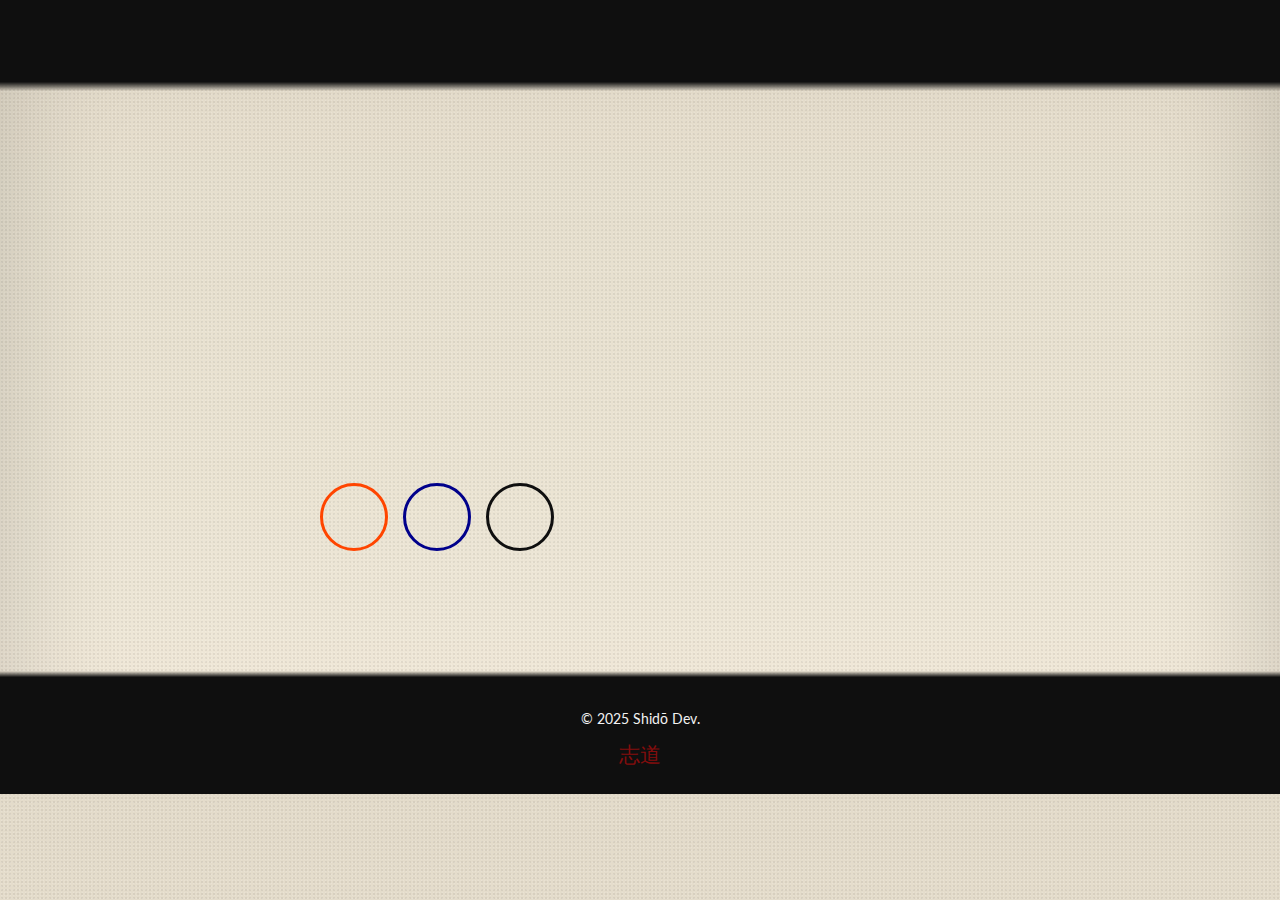
<file: HTML/Index.html>
<!DOCTYPE html>
<html lang="es">

<head>
    <meta charset="UTF-8"> <!-- codificación -->
    <meta name="viewport" content="width=device-width, initial-scale=1.0"> <!-- Para que sea adaptable -->
    <title>Samuel Garcia | Software Developer Portfolio</title>

    <!-- SEO metas -->
    <meta name="robots" content="index, follow">
    <meta name="description" 
        content="Portafolio de Samuel Garcia, desarrollador de software Full-Stack en formación. 
        Descubre mis proyectos, habilidades y experiencia."
    >

    <!-- Open Graph -->
    <meta property="og:title" content="Portafolio de Samuel Garcia - Software Developer Jr">
    <meta property="og:description" 
        content="Desarrollador Full-Stack en formación. Mira mis proyectos, habilidades y experiencia."
    >
    <meta property="og:image" content="/images/YoEnDiagonalBrazosCruzados.jpg">
    <meta property="og:type" content="website">
    <meta property="og:url" content="https://tudominio.com">

    <link rel="icon" type="images/jpeg" href="/images/dragon-icon.png">
    <link rel="stylesheet" href="/CSS/Base.css">
    <link rel="stylesheet" href="/CSS/Header.css">
    <link rel="stylesheet" href="/CSS/Footer.css">
    <link rel="stylesheet" href="/CSS/Home.css">
    <link rel="stylesheet" href="/CSS/Animations.css">
</head>

<body>

    <!-- ======== HEADER / NAV ======== -->
    <header>
        <nav>
            <div class="div-title">
                <h1 class="site-title">Shidō Dev<span class="sr-only">Samuel Garcia</span></h1>
            </div>
            <div class="div-ul">
                <ul class="nav-links">
                    <li><a class="intro-link" href="/HTML/About.html">Sobre mí</a></li>
                    <li><a class="intro-link" href="/HTML/Skills.html">Habilidades</a></li>
                    <li><a class="intro-link" href="/HTML/Projects.html">Proyectos</a></li>
                    <li><a class="intro-link" href="Documents/CV-Samuel Garcia-ES.pdf" download="CV-Samuel-Garcia-ES.pdf">CV</a></li>
                </ul>
            </div>
        </nav>
    </header>

    <main>
        <!-- ======== PRESENTACIÓN TIPO BENTO ======== -->
        <section id="inicio" class="intro-section">

            <div class="card card-description">
                <h2 class="intro-title">Hola, soy Samuel Garcia</h2>
                <p class="intro-subtitle">Desarrollador de Software próximo a graduarse, 
                    con enfoque <span class="key-words">Full-Stack</span> y especial interés en el 
                    <span class="key-words">desarrollo web</span> y la 
                    <span class="key-words">inteligencia artificial</span>.
                </p>
                <p class="intro-description">Me motiva crear soluciones eficientes, 
                    aportar valor y aprender a través del proceso. 
                </p>
                <p class="intro-description">
                    Aquí encontrarás mis proyectos, habilidades y mi crecimiento como desarrollador.
                </p>
            </div>
            
            <div class="card card-photo">
                <img class="profile-picture" src="/images/YoEnFrontalBrazosCruzados.jpg" 
                alt="Samuel García, Desarrollador de Software Jr, foto frontal">
            </div>

        </section>

        <section id="contacto" class="intro-seals">

            <div class="seal seal-email">
                <a id="Email" class="icon icon-email" href="mailto:garcia.samuel.201118@gmail.com">
                    <svg viewBox="0 0 24 24">
                        <path d="M20 4H4c-1.1 0-2 .9-2 2v12c0 1.1.9 2 2 2h16c1.1 0 2-.9 2-2V6c0-1.1-.9-2-2-2zm0 4-8 5-8-5V6l8 5 8-5v2z"/>                    
                    </svg>
                </a>
            </div>

            <div class="seal seal-linkedin">
                <a id="Linkedin" class="icon icon-linkedin" rel="noopener noreferrer"
                    href="https://www.linkedin.com/in/samuel-garcia-sierra-dev" target="_blank">
                    <svg viewBox="0 0 24 24">
                        <path d="M4.98 3.5a2.25 2.25 0 1 1 0 4.5 2.25 2.25 0 0 1 0-4.5zM3 8.75h3.96V21H3V8.75zM9.75 8.75H13v1.67h.05c.45-.85 1.55-1.75 3.2-1.75 3.42 0 4.05 2.25 4.05 5.17V21H16.3v-6.17c0-1.47-.03-3.36-2.05-3.36-2.05 0-2.36 1.6-2.36 3.26V21H9.75V8.75z"/>
                    </svg>
                </a>
            </div>

            <div class="seal seal-github">
                <a id="Github" class="icon icon-github" href="https://github.com/IsRengoku" target="_blank"
                    rel="noopener noreferrer">
                    <svg viewBox="0 0 24 24">
                        <path d="M12 .5C5.65.5.5 5.65.5 12c0 5.1 3.29 9.42 7.86 10.95.58.11.79-.25.79-.55v-2.1c-3.2.7-3.88-1.37-3.88-1.37-.53-1.34-1.29-1.7-1.29-1.7-1.05-.7.08-.68.08-.68 1.17.09 1.78 1.2 1.78 1.2 1.03 1.77 2.7 1.26 3.36.97.1-.75.4-1.26.72-1.55-2.56-.3-5.26-1.28-5.26-5.7 0-1.26.45-2.3 1.2-3.1-.12-.3-.52-1.52.11-3.17 0 0 .97-.31 3.18 1.18a10.8 10.8 0 0 1 5.8 0c2.2-1.5 3.17-1.18 3.17-1.18.63 1.65.24 2.87.12 3.17.75.8 1.2 1.84 1.2 3.1 0 4.43-2.7 5.4-5.28 5.68.41.36.77 1.06.77 2.15v3.18c0 .3.2.67.8.55A10.99 10.99 0 0 0 23.5 12c0-6.35-5.15-11.5-11.5-11.5z"/>
                    </svg>
                </a>
            </div>

        </section>

    </main>

    <!-- ======== FOOTER ======== -->
    <footer>
        <p>© 2025 Shidō Dev.</p>
    </footer>

</body>

</html>
</file>
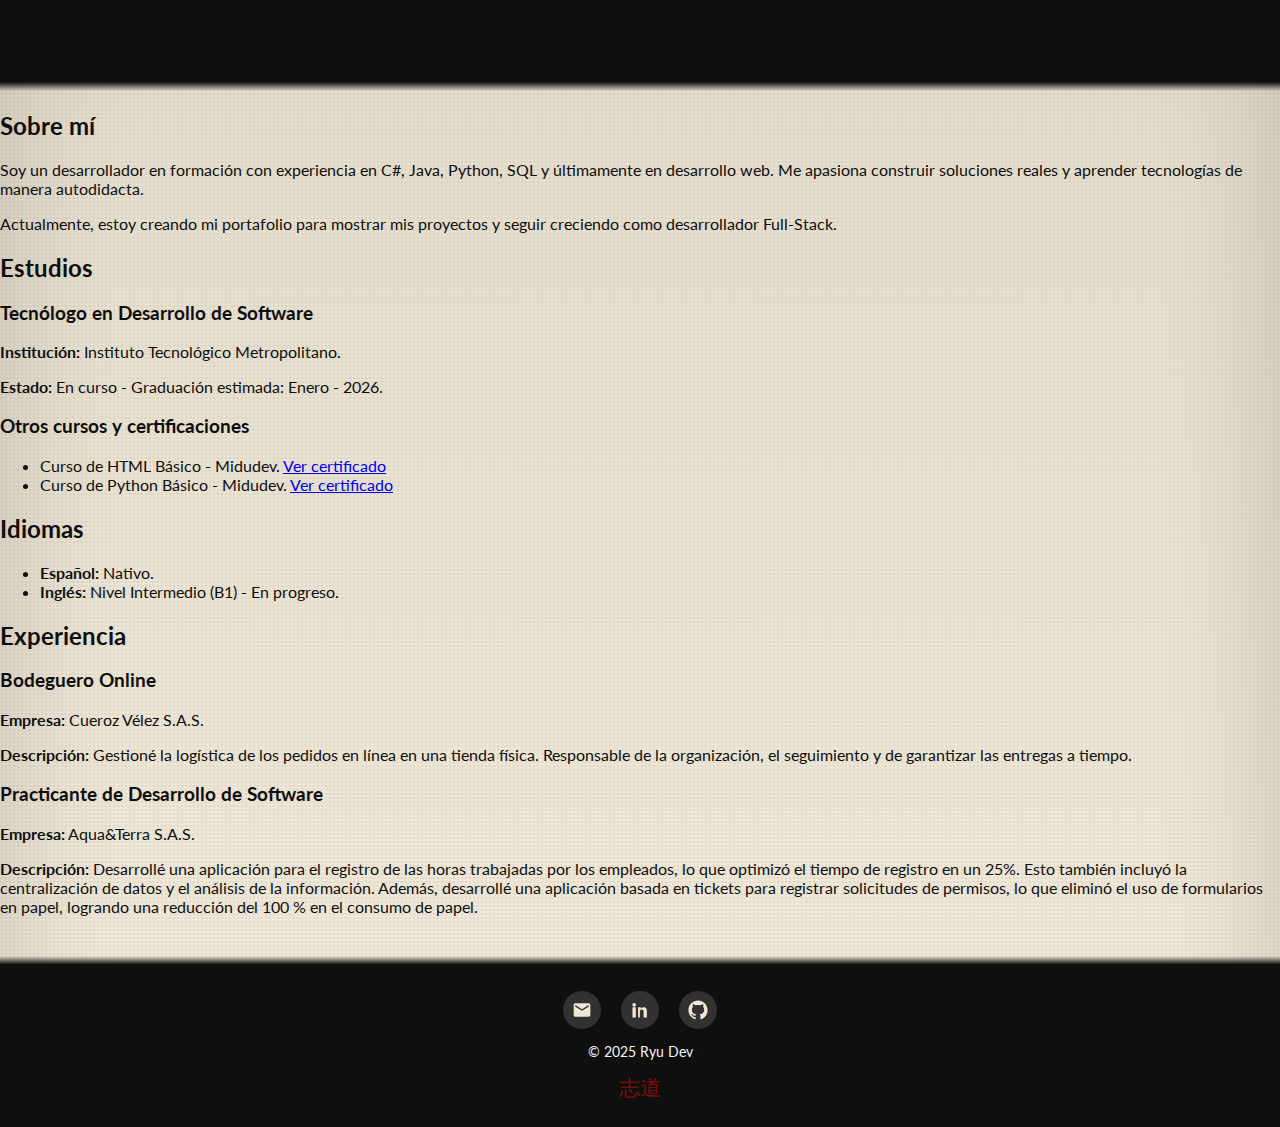
<file: HTML/About.html>
<!DOCTYPE html>
<html lang="es">
<head>
    <meta charset="UTF-8"> <!-- codificación -->
    <meta name="viewport" content="width=device-width, initial-scale=1.0"> <!-- Para que sea adaptable -->
    <title>Acerca de Samuel Garcia - Desarrollador de Software Jr</title>

    <!-- SEO metas -->
    <meta name="robots" content="index, follow">
    <meta name="description" 
        content="Acerca de Samuel Garcia, desarrollador de software Full-Stack en formación. 
        Descubre mis proyectos, habilidades y experiencia."
    >

    <!-- Open Graph -->
    <meta property="og:title" content="Acerca de Samuel Garcia - Software Developer Jr">
    <meta property="og:description" 
        content="Desarrollador Full-Stack en formación. Mira mis proyectos, habilidades y experiencia."
    >
    <meta property="og:image" content="/images/YoEnDiagonalBrazosCruzados.jpg">
    <meta property="og:type" content="website">
    <meta property="og:url" content="https://tudominio.com">

    <link rel="icon" type="images/jpeg" href="/images/YoEnDiagonalBrazosCruzados.jpg">
    <link rel="stylesheet" href="/CSS/Base.css">
    <link rel="stylesheet" href="/CSS/Header.css">
    <link rel="stylesheet" href="/CSS/Footer.css">
    <link rel="stylesheet" href="/CSS/About.css">
    <link rel="stylesheet" href="/CSS/Animations.css">
</head>
<body class="about-page">

    <!-- ======== HEADER / NAV ======== -->
    <header>
        <nav>
            <div class="div-tittle">
                <h1 class="site-tittle">Shidō Dev<span class="sr-only">Samuel Garcia</span></h1>
            </div>
            <div class="div-ul">
                <ul>
                    <li><a href="/HTML/Index.html">Inicio</a></li>
                    <li><a href="/HTML/Projects.html">Proyectos</a></li>
                    <li><a href="/HTML/Skills.html">Habilidades</a></li>
                    <li><a href="#contacto">Contacto</a></li>
                    <li><a href="Documents/CV-Samuel Garcia-ES.pdf" download="CV-Samuel-Garcia-ES.pdf">Descargar CV</a></li>
                </ul>
            </div>
        </nav>
    </header>

    <main>
        <!-- ======== SOBRE MÍ ======== -->
        <section id="sobre-mi">
            <h2>Sobre mí</h2>
            <p>
                Soy un desarrollador en formación con experiencia en C#, Java, Python, SQL y últimamente en desarrollo web. 
                Me apasiona construir soluciones reales y aprender tecnologías de manera autodidacta.
            </p>
            <p>
                Actualmente, estoy creando mi portafolio para mostrar mis proyectos y seguir creciendo como desarrollador Full-Stack.
            </p>
        </section>

        <!-- ======== ESTUDIOS ======== -->
        <section id="estudios">
            <h2>Estudios</h2>

            <article>
                <h3>Tecnólogo en Desarrollo de Software</h3>
                <p><strong>Institución:</strong> Instituto Tecnológico Metropolitano.</p>
                <p><strong>Estado:</strong> En curso - Graduación estimada: Enero - 2026.</p>
            </article>

            <article>
                <h3>Otros cursos y certificaciones</h3>
                <ul>
                    <li>Curso de HTML Básico - Midudev. 
                        <a href="../Documents/Certificado HTML.pdf" target="_blank">Ver certificado</a>
                    </li>
                    <li>Curso de Python Básico - Midudev.
                        <a href="../Documents/Certificado Python.pdf" target="_blank">Ver certificado</a>
                    </li>
                </ul>
            </article>

        </section>

        <!-- ======== IDIOMAS ======== -->
        <section id="idiomas">
            <h2>Idiomas</h2>
            <ul>
                <li><strong>Español:</strong> Nativo.</li>
                <li><strong>Inglés:</strong> Nivel Intermedio (B1) - En progreso.</li>
            </ul>
        </section>

        <!-- ======== EXPERIENCIA ======== -->
        <section id="experiencia">
            <h2>Experiencia</h2>
            <article>
                <h3>Bodeguero Online</h3>
                <p><strong>Empresa:</strong> Cueroz Vélez S.A.S.</p>
                <p><strong>Descripción:</strong> Gestioné la logística de los pedidos en línea en una tienda física. 
                    Responsable de la organización, el seguimiento y de garantizar las entregas a tiempo.
                </p>
            </article>

            <article>
                <h3>Practicante de Desarrollo de Software</h3>
                <p><strong>Empresa:</strong> Aqua&Terra S.A.S.</p>
                <p><strong>Descripción:</strong> Desarrollé una aplicación para el registro de las horas trabajadas por los empleados, 
                    lo que optimizó el tiempo de registro en un 25%. 
                    Esto también incluyó la centralización de datos y el análisis de la información.
                    Además, desarrollé una aplicación basada en tickets para registrar solicitudes de permisos, 
                    lo que eliminó el uso de formularios en papel, logrando una reducción del 100 % en el consumo de papel.
                </p>
            </article>
        </section>
    </main>

    <!-- ======== FOOTER ======== -->
    <footer class="footer-about">
        <!-- ======== CONTACTO ======== -->
        <section id="contacto">
            <div class="footer-icons">
                <a id="Email" class="icon icon-email" href="mailto:garcia.samuel.201118@gmail.com">
                    <svg viewBox="0 0 24 24">
                        <path d="M20 4H4c-1.1 0-2 .9-2 2v12c0 1.1.9 2 2 2h16c1.1 0 2-.9 2-2V6c0-1.1-.9-2-2-2zm0 4-8 5-8-5V6l8 5 8-5v2z"/>                    
                    </svg>
                </a>
            </div>

            <div class="footer-icons">
                <a id="Linkedin" class="icon icon-linkedin" rel="noopener noreferrer"
                    href="https://www.linkedin.com/in/samuel-garcia-sierra-dev" target="_blank">
                    <svg viewBox="0 0 24 24">
                        <path d="M4.98 3.5a2.25 2.25 0 1 1 0 4.5 2.25 2.25 0 0 1 0-4.5zM3 8.75h3.96V21H3V8.75zM9.75 8.75H13v1.67h.05c.45-.85 1.55-1.75 3.2-1.75 3.42 0 4.05 2.25 4.05 5.17V21H16.3v-6.17c0-1.47-.03-3.36-2.05-3.36-2.05 0-2.36 1.6-2.36 3.26V21H9.75V8.75z"/>
                    </svg>
                </a>
            </div>

            <div class="footer-icons">
                <a id="Github" class="icon icon-github" href="https://github.com/IsRengoku" target="_blank"
                    rel="noopener noreferrer">
                    <svg viewBox="0 0 24 24">
                        <path d="M12 .5C5.65.5.5 5.65.5 12c0 5.1 3.29 9.42 7.86 10.95.58.11.79-.25.79-.55v-2.1c-3.2.7-3.88-1.37-3.88-1.37-.53-1.34-1.29-1.7-1.29-1.7-1.05-.7.08-.68.08-.68 1.17.09 1.78 1.2 1.78 1.2 1.03 1.77 2.7 1.26 3.36.97.1-.75.4-1.26.72-1.55-2.56-.3-5.26-1.28-5.26-5.7 0-1.26.45-2.3 1.2-3.1-.12-.3-.52-1.52.11-3.17 0 0 .97-.31 3.18 1.18a10.8 10.8 0 0 1 5.8 0c2.2-1.5 3.17-1.18 3.17-1.18.63 1.65.24 2.87.12 3.17.75.8 1.2 1.84 1.2 3.1 0 4.43-2.7 5.4-5.28 5.68.41.36.77 1.06.77 2.15v3.18c0 .3.2.67.8.55A10.99 10.99 0 0 0 23.5 12c0-6.35-5.15-11.5-11.5-11.5z"/>
                    </svg>
                </a>
            </div>

        </section>
        <p>© 2025 Ryu Dev</p>
    </footer>
</body>
</html>
</file>
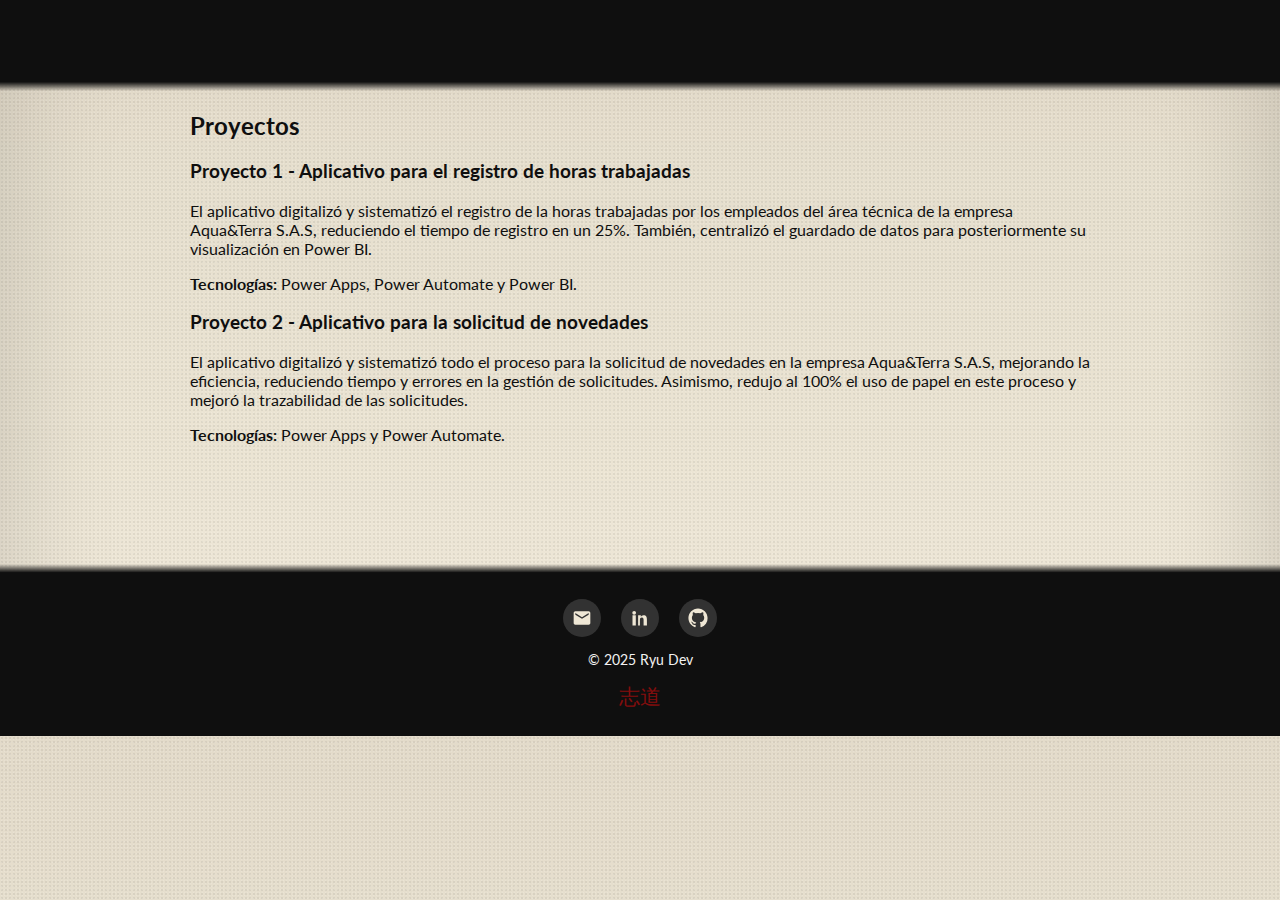
<file: HTML/Projects.html>
<!DOCTYPE html>
<html lang="es">
<head>
    <meta charset="UTF-8"> <!-- codificación -->
    <meta name="viewport" content="width=device-width, initial-scale=1.0"> <!-- Para que sea adaptable -->
    <title>Proyectos de Samuel Garcia - Desarrollador de Software Jr</title>

    <!-- SEO metas -->
    <meta name="robots" content="index, follow">
    <meta name="description" 
        content="Proyectos de Samuel Garcia, desarrollador de software Full-Stack en formación. 
        Descubre mis proyectos, habilidades y experiencia."
    >

    <!-- Open Graph -->
    <meta property="og:title" content="Proyectos de Samuel Garcia - Software Developer Jr">
    <meta property="og:description" 
        content="Desarrollador Full-Stack en formación. Mira mis proyectos, habilidades y experiencia."
    >
    <meta property="og:image" content="/images/YoEnDiagonalBrazosCruzados.jpg">
    <meta property="og:type" content="website">
    <meta property="og:url" content="https://tudominio.com">

    <link rel="icon" type="images/jpeg" href="/images/YoEnDiagonalBrazosCruzados.jpg">
    <link rel="stylesheet" href="/CSS/Base.css">
    <link rel="stylesheet" href="/CSS/Header.css">
    <link rel="stylesheet" href="/CSS/Footer.css">
    <link rel="stylesheet" href="/CSS/Projects.css">
    <link rel="stylesheet" href="/CSS/Animations.css">
</head>
<body>
    <!-- ======== HEADER / NAV ======== -->
    <header>
        <nav>
            <h1>Samuel Garcia - Software Developer</h1>
            <ul>
                <li><a href="/HTML/Index.html">Inicio</a></li>
                <li><a href="/HTML/About.html">Sobre mí</a></li>
                <li><a href="/HTML/Skills.html">Habilidades</a></li>
                <li><a href="#contacto">Contacto</a></li>
                <li><a href="Documents/CV-Samuel Garcia-ES.pdf" download="CV-Samuel-Garcia-ES.pdf">Descargar CV</a></li>
            </ul>
        </nav>
    </header>

    <main>
        <!-- ======== PROYECTOS ======== -->
        <section id="proyectos">
            <h2>Proyectos</h2>

            <article>
                <h3>Proyecto 1 - Aplicativo para el registro de horas trabajadas</h3>
                <p>El aplicativo digitalizó y sistematizó el registro de la horas trabajadas por los empleados del área técnica de la
                    empresa Aqua&Terra S.A.S, reduciendo el tiempo de registro en un 25%. También, 
                    centralizó el guardado de datos para posteriormente su visualización en Power BI.</p>
                <p><strong>Tecnologías:</strong> Power Apps, Power Automate y Power BI.</p>
            </article>

            <article>
                <h3>Proyecto 2 - Aplicativo para la solicitud de novedades</h3>
                <p>El aplicativo digitalizó y sistematizó todo el proceso para la solicitud de novedades en la empresa 
                    Aqua&Terra S.A.S, mejorando la eficiencia, reduciendo tiempo y errores en la gestión de solicitudes.
                    Asimismo, redujo al 100% el uso de papel en este proceso y mejoró la trazabilidad de las solicitudes.
                </p>
                <p><strong>Tecnologías:</strong> Power Apps y Power Automate.</p>
            </article>

        </section>
    </main>

    <!-- ======== FOOTER ======== -->
    <footer class="footer-about">
        <!-- ======== CONTACTO ======== -->
        <section id="contacto">
            <div class="footer-icons">
                <a id="Email" class="icon icon-email" href="mailto:garcia.samuel.201118@gmail.com">
                    <svg viewBox="0 0 24 24">
                        <path d="M20 4H4c-1.1 0-2 .9-2 2v12c0 1.1.9 2 2 2h16c1.1 0 2-.9 2-2V6c0-1.1-.9-2-2-2zm0 4-8 5-8-5V6l8 5 8-5v2z"/>                    
                    </svg>
                </a>
            </div>

            <div class="footer-icons">
                <a id="Linkedin" class="icon icon-linkedin" rel="noopener noreferrer"
                    href="https://www.linkedin.com/in/samuel-garcia-sierra-dev" target="_blank">
                    <svg viewBox="0 0 24 24">
                        <path d="M4.98 3.5a2.25 2.25 0 1 1 0 4.5 2.25 2.25 0 0 1 0-4.5zM3 8.75h3.96V21H3V8.75zM9.75 8.75H13v1.67h.05c.45-.85 1.55-1.75 3.2-1.75 3.42 0 4.05 2.25 4.05 5.17V21H16.3v-6.17c0-1.47-.03-3.36-2.05-3.36-2.05 0-2.36 1.6-2.36 3.26V21H9.75V8.75z"/>
                    </svg>
                </a>
            </div>

            <div class="footer-icons">
                <a id="Github" class="icon icon-github" href="https://github.com/IsRengoku" target="_blank"
                    rel="noopener noreferrer">
                    <svg viewBox="0 0 24 24">
                        <path d="M12 .5C5.65.5.5 5.65.5 12c0 5.1 3.29 9.42 7.86 10.95.58.11.79-.25.79-.55v-2.1c-3.2.7-3.88-1.37-3.88-1.37-.53-1.34-1.29-1.7-1.29-1.7-1.05-.7.08-.68.08-.68 1.17.09 1.78 1.2 1.78 1.2 1.03 1.77 2.7 1.26 3.36.97.1-.75.4-1.26.72-1.55-2.56-.3-5.26-1.28-5.26-5.7 0-1.26.45-2.3 1.2-3.1-.12-.3-.52-1.52.11-3.17 0 0 .97-.31 3.18 1.18a10.8 10.8 0 0 1 5.8 0c2.2-1.5 3.17-1.18 3.17-1.18.63 1.65.24 2.87.12 3.17.75.8 1.2 1.84 1.2 3.1 0 4.43-2.7 5.4-5.28 5.68.41.36.77 1.06.77 2.15v3.18c0 .3.2.67.8.55A10.99 10.99 0 0 0 23.5 12c0-6.35-5.15-11.5-11.5-11.5z"/>
                    </svg>
                </a>
            </div>

        </section>
        <p>© 2025 Ryu Dev</p>
    </footer>
</body>
</html>
</file>
<file: CSS/Base.css>
/* ========== TIPOGRAFÍA ========== */
@import url('https://fonts.googleapis.com/css2?family=Lato:wght@300;400;700&display=swap');

/* ==================== COLORS ==================== */
:root {
    --oni-red: #A10D0D;
    --oni-black: #0F0F0F;
    --paper-beige: #EFE7D5;
    --sumi-gray: #3A3A3A;
    --ryu-green: #0F6A41;
    --ryu-gold:  #DAA520;
    --deep-blue: #00008B;
    --ligth-blue: #0B5369;
    --orange-red: #FF4500;
    --text-light: #F2F2F2;
}

/* ========== GLOBAL ========== */
body {
    margin: 0;
    padding: 0;
    font-family: 'Lato', sans-serif;
    background-color: var(--paper-beige);
    color: var(--oni-black);
    /* TEXTURA TIPO PAPEL WASHI*/
    background-image: 
        radial-gradient(rgba(255,255,255,0.15) 1px, transparent 1px),
        radial-gradient(rgba(0,0,0,0.06) 1px, transparent 1px),
        linear-gradient(0deg, rgba(255,255,255,0.1), rgba(0,0,0,0.05));
    background-size: 
        3px 3px,
        4px 4px,
        100% 100%;
    box-shadow: inset 0 0 120px rgba(0, 0, 0, 0.15);

}
</file>
<file: CSS/Header.css>
/* ========== HEADER ========== */
.sr-only {
    position: absolute;
    width: 1px;
    height: 1px;
    padding: 0;
    margin: -1px;
    overflow: hidden;
    clip: rect(0, 0, 0, 0);
    white-space: nowrap;
    border: 0;
}

header {
    background-color: var(--oni-black);
    padding: 20px 40px;
    color: var(--text-light);
    position: sticky;
    top: 0;
    z-index: 1000;
    box-shadow: 0 4px 12px rgba(0,0,0,0.25);

    /* EFECTO DE DESENFOQUE DEL CONTENIDO */
    backdrop-filter: blur(4px);
    /* DEGRADADO INFERIOR PARA TRANSICIONAR EL BLUR */
    mask-image: linear-gradient(to bottom, var(--oni-black) 90%, transparent 100%);
}

header h1 {
    font-size: 1.3rem;
    font-weight: 400;
    letter-spacing: 1px;
    margin: 0;

    opacity: 0;
    transform: translateY(-6px);
    animation: headerReveal 0.8s ease-out forwards;
    animation-delay: 0.2s;
}

nav {
    display: flex;
    justify-content: space-between;
    align-items: center;

    opacity: 0;
    transform: translateY(-6px);
    animation: headerReveal 0.8s ease-out forwards;
    animation-delay: 0.2s;
}

nav ul {
    list-style: none;
    display: flex;
    gap: 20px;
    padding: 0;
}

nav a {
    text-decoration: none;
    font-weight: 300;
    letter-spacing: 1px;
    color: var(--text-light);
    position: relative;
    padding-bottom: 3px;

    &:hover{
        color: var(--ryu-gold);
        transition: 0.2s ease-in;
        text-shadow: 4px 4px 8px var(--ryu-gold);
        
    }

    &::after {
        content: "";
        position: absolute;
        left: 0;
        bottom: -3px;
        width: 100%;
        height: 2px;
        background-color: var(--ryu-gold);
        transform: scaleX(0);
        transform-origin: left;
        transition: transform 0.4s ease-out;
        border-radius: 2px;
    }

    &:hover::after {
        transform: scaleX(1);
    }
}
</file>
<file: CSS/Footer.css>
/* FOOTER */
footer {
    text-align: center;
    padding: 25px;
    margin-top: 40px;
    background-color: var(--oni-black);
    color: var(--text-light);
    font-size: 0.9rem;

    /* EFECTO DE DESENFOQUE DEL CONTENIDO */
    backdrop-filter: blur(2px);
    /* DEGRADADO INFERIOR PARA TRANSICIONAR EL BLUR */
    mask-image: linear-gradient(to top, var(--oni-black) 95%, transparent 100%);
    
    &::after{
        content: "志道";
        display: block;
        margin-top: 8px;
        font-size: 1.3rem;
        color: var(--oni-red);
        opacity: 0.8;
    }
}
</file>
<file: CSS/Home.css>
/* CARD STYLES */
.intro-section {
    display: grid;
    grid-template-columns: 1fr 1fr 1fr;
    grid-template-areas: 
        "description description photo"
        ". . seals";
    align-items: center;
    gap: 15px;
    padding: 30px;
    padding-bottom: 0;
}

.card {
    background-color: var(--paper-beige);
    padding: 25px;

    /* ANIMACIÓN FALL-IN */
    opacity: 0;
    transform: translateY(-20px) rotate(-1deg);
    animation: fallIn 0.8s ease-out forwards;

    /* BORDE QUE SE DIBUJA*/
    position: relative;
    overflow: visible;
    border: 3px solid transparent;

    &::before {
        content: "";
        position: absolute;
        inset: 0;
        border: 3px solid var(--oni-black);
        border-radius: 15px;
        opacity: 0;
        transform: scaleX(0);
        transform-origin: left;
        animation: drawBorder 0.8s ease-out forwards;
    }

    &:first-child { animation-delay: 0.1s; }
    &:nth-child(2) { animation-delay: 0.25s; }
}

.card-description {
    grid-area: description;
    width: 60%;
    max-width: 520px;
    margin: o auto;
    height: auto;
    border-radius: 15px;
    position: relative;
    left: 120px;
    font-weight: 400;

    &::before {
        border-color: var(--oni-red);
    }

    & .intro-title {
        margin-top: 0;
        text-align: center;
        margin-bottom: 15px;
    }

    & p {
        line-height: 1.55;
    }

    & .key-words {
        font-weight: 700;
        color: var(--oni-red);
    }
}

.card-photo {
    grid-area: photo;
    display: flex;
    justify-content: center;
    align-items: center;
    background-color: rgba(0, 0, 0, .09);
    padding: 30px;
    box-shadow: 
        0 0 20px rgba(0,0,0,0.15),
        inset 0 0 10px rgba(0,0,0,0.2);
    border-radius: 15px;

    &::before {
        border-color: var(--oni-black);
    }

    position: relative;
    left: -120px;
}

.profile-picture {
    width: 100%;
    height: auto;
    border-radius: 8px;
    object-fit: cover;
    filter: contrast(1.05) saturate(1.1);
    border: 5px solid var();
    box-shadow:
        0 0 15px var(--oni-red),
        0 0 25px var(--ryu-green);
    transition: transform 0.3s ease-out;
}

/* ICONS STYLES */
.intro-seals {
    grid-area: seals;
    display: flex;
    justify-content: left;
    gap: 15px;
}

.seal {
    width: 50px;
    height: 50px;
    border: 3px solid var(--oni-black);
    border-radius: 50%;
    display: flex;
    align-items: center;
    justify-content: center;
    padding: 6px;
    transition: transform 0.3s ease, border-color 0.3s ease, filter 0.3s ease;
    
    &:hover {
        transform: scale(1.08);
        filter: contrast(1.2);
    }
}

.icon {
    width: 30px;
    height: 25px;
    fill: var(--oni-black);
    transition: transform 0.3s ease, fill 0.3s ease;
    margin-bottom: 10px;
    transform: translateY(-8px);
    opacity: 0;
    animation: iconFall 0.8s ease-out forwards;
    animation-delay: 0.4s;
    align-self: center;
}

.seal-email {
    border-color: var(--orange-red);
    position: relative;
    margin-top: 30px;
    top: -80px;
    left: 320px;

    &:hover {
        outline: 2px dashed transparent;
        outline-offset: -4px;
        mask-image: radial-gradient(circle, white 60%, transparent 100%);
    }
}

.seal-linkedin {
    border-color: var(--deep-blue);
    position: relative;
    margin-top: 30px;
    top: -80px;
    left: 320px;

    &:hover {
        outline: 2px dashed transparent;
        outline-offset: -4px;
        mask-image: radial-gradient(circle, white 60%, transparent 100%);
    }
}

.seal-github {
    border-color: var(--oni-black);
    position: relative;
    margin-top: 30px;
    top: -80px;
    left: 320px;

    &:hover {
        outline: 2px dashed transparent;
        outline-offset: -4px;
        mask-image: radial-gradient(circle, white 60%, transparent 100%);
    }
}
</file>
<file: CSS/Animations.css>
/* ANIMACIÓN DE CAIDA DE OBJETOS */
@keyframes fallIn {
    0% {
        opacity: 0;
        transform: translateY(-20px) rotate(-3deg);
    }
    100% {
        opacity: 1;
        transform: translateY(0) rotate(0deg);
    }
}

/* ANIMACIÓN DE DIBUJO DE BORDE */
@keyframes drawBorder {
    0% {
        opacity: 0;
        transform: scaleX(0);
    }
    100% {
        opacity: 1;
        transform: scaleX(1);
    }
}

/* ANIMACIÓN PARA CAIDA DE ICONOS */
@keyframes iconFall {
    0% { opacity: 0; transform: translateY(-10px); }
    100% { opacity: 1; transform: translateY(0); }
}

/* ANIMACIÓN DE REVELADO DEL HEADER */
@keyframes headerReveal {
    from {
        opacity: 0;
        transform: translateY(-6px);
        filter: blur(2px);
    }
    to {
        opacity: 1;
        transform: translateY(0);
        filter: blur(0);
    }
}
</file>
<file: CSS/About.css>
/* FOOTER STYLES */
.footer-about {
    padding-top: 35px;
}

#contacto {
    display: flex;
    justify-content: center;
    gap: 20px;
}

.icon {
    width: 38px;
    height: 38px;
    border-radius: 50%;
    display: flex;
    align-items: center;
    justify-content: center;
    fill: var(--paper-beige);
    background-color: rgba(255,255,255,0.15);
    transition: 
        transform 0.18s cubic-bezier(.34,1.56,.64,1),
        box-shadow 0.25s ease-out,
        filter 0.25s ease-out;
    &:hover {
        transform: scale(0.92) rotate(-4deg);

        box-shadow:
            0 0 0 1.5px var(--paper-beige);
        fill: var(--oni-black);
    }

    & svg{
        width: 20px;
        height: 20px;
    }
}
</file>
<file: CSS/Projects.css>
/* PROJECTS STYLES */
main {
    animation: fadeUp 0.8s ease-out both;
}

#proyectos {
    max-width: 900px;
    margin: 0 auto 120px;
    padding: 0 20px;
}

.project-title-section {
    text-align: center;
    margin-bottom: 60px;
    letter-spacing: 2px;
    font-weight: 400;
}

.project-article {
    margin-bottom: 40px;
    opacity: 0;
    transform: translateY(25px);

    animation: revealScroll 1s ease-out both;
    animation-timeline: view();
    animation-range: entry 20% cover 40%;
}

.projects-card {
    position: relative;
    padding: 26px 28px;
    border-radius: 18px;
    background-color: #f5f5f5;
    border: 1.7px solid rgba(0, 0, 0, 0.08);
    box-shadow: 0 10px 26px -16px rgba(0, 0, 0, 0.45);

    transition: 
        transform .3s ease,
        box-shadow .3s ease,
        border-color .3s ease;
    
    &:hover {
        transform: translateY(-4px);
        box-shadow: 0 16px 36px -18px rgba(0,0,0,0.55);
        border-color: var(--ryu-green);
    }
}

.project-name {
    font-size: 1.05rem;
    font-weight: 500;
    margin-bottom: 14px;
}

.project-description-div {
    line-height: 1.6;
}

.project-description {
    font-size: 0.9rem;
    margin-bottom: 10px;
    opacity: 0.9;
}

.project-technologies {
    margin-top: 14px;
    font-size: 0.85rem;
    padding: 10px;
    border-top: 1.5px solid rgba(0, 0, 0, 0.08);
    border-radius: 10px;

    & span {
        font-weight: 500;
        opacity: 0.85;
    }
}

/* FOOTER STYLES */
.footer-about {
    padding-top: 35px;
}

#contacto {
    display: flex;
    justify-content: center;
    gap: 20px;
}

.icon {
    width: 38px;
    height: 38px;
    border-radius: 50%;
    display: flex;
    align-items: center;
    justify-content: center;
    fill: var(--paper-beige);
    background-color: rgba(255,255,255,0.15);
    transition: 
        transform 0.18s cubic-bezier(.34,1.56,.64,1),
        box-shadow 0.25s ease-out,
        filter 0.25s ease-out;
    &:hover {
        transform: scale(0.92) rotate(-4deg);

        box-shadow:
            0 0 0 1.5px var(--paper-beige);
        fill: var(--oni-black);
    }

    & svg{
        width: 20px;
        height: 20px;
    }
}
</file>
